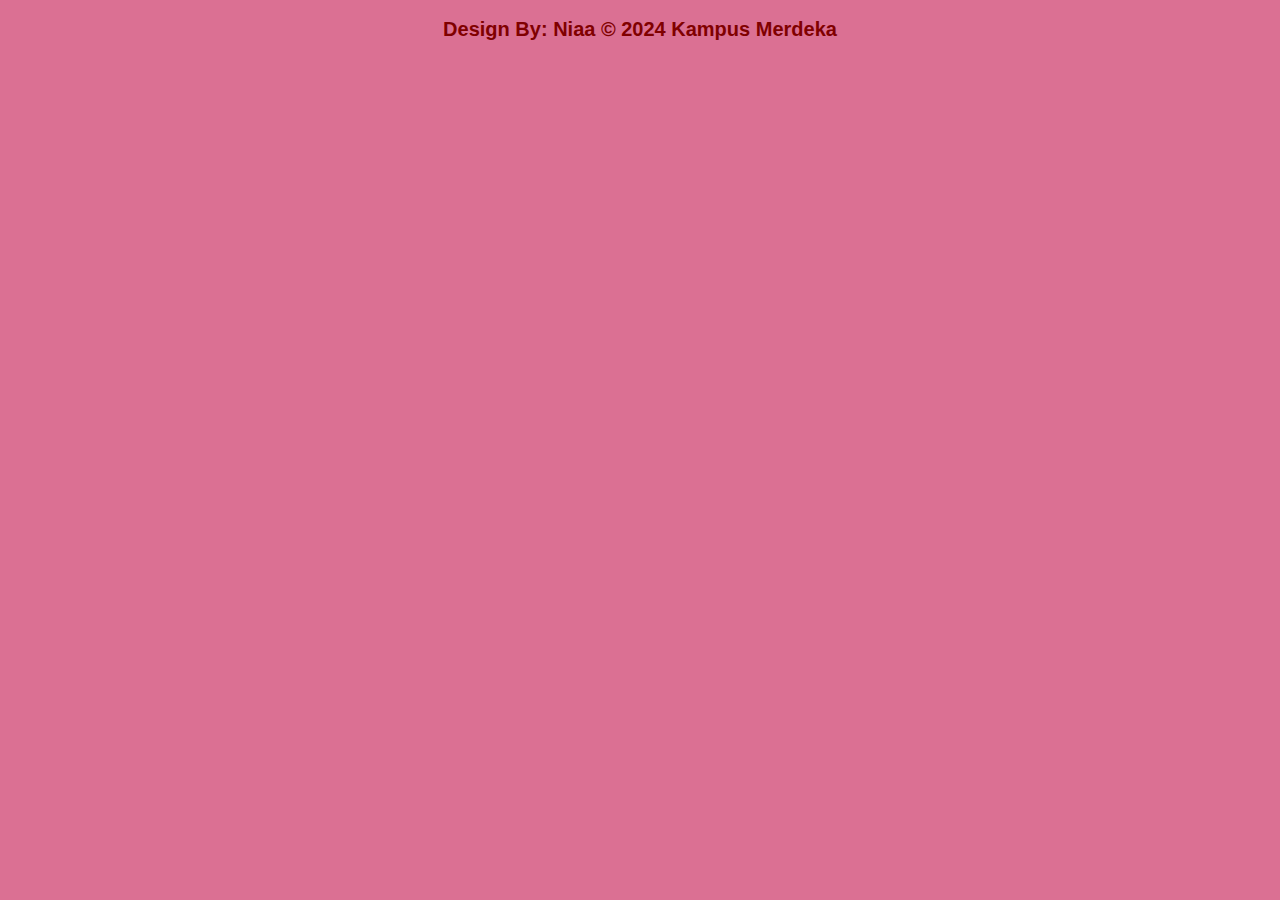
<file: footer.html>
<style>
center{
    color: maroon;
    font-family: 'Franklin Gothic Medium', 'Arial Narrow', Arial, sans-serif;
   font-size: 15pt;
   font-weight: bold; 
   padding: 10px;
}
</style>

<body bgcolor="Palevioletred">
    <center>
    <font> Design By: Niaa &copy; 2024 Kampus Merdeka </font>
    </center>
</body>
</file>
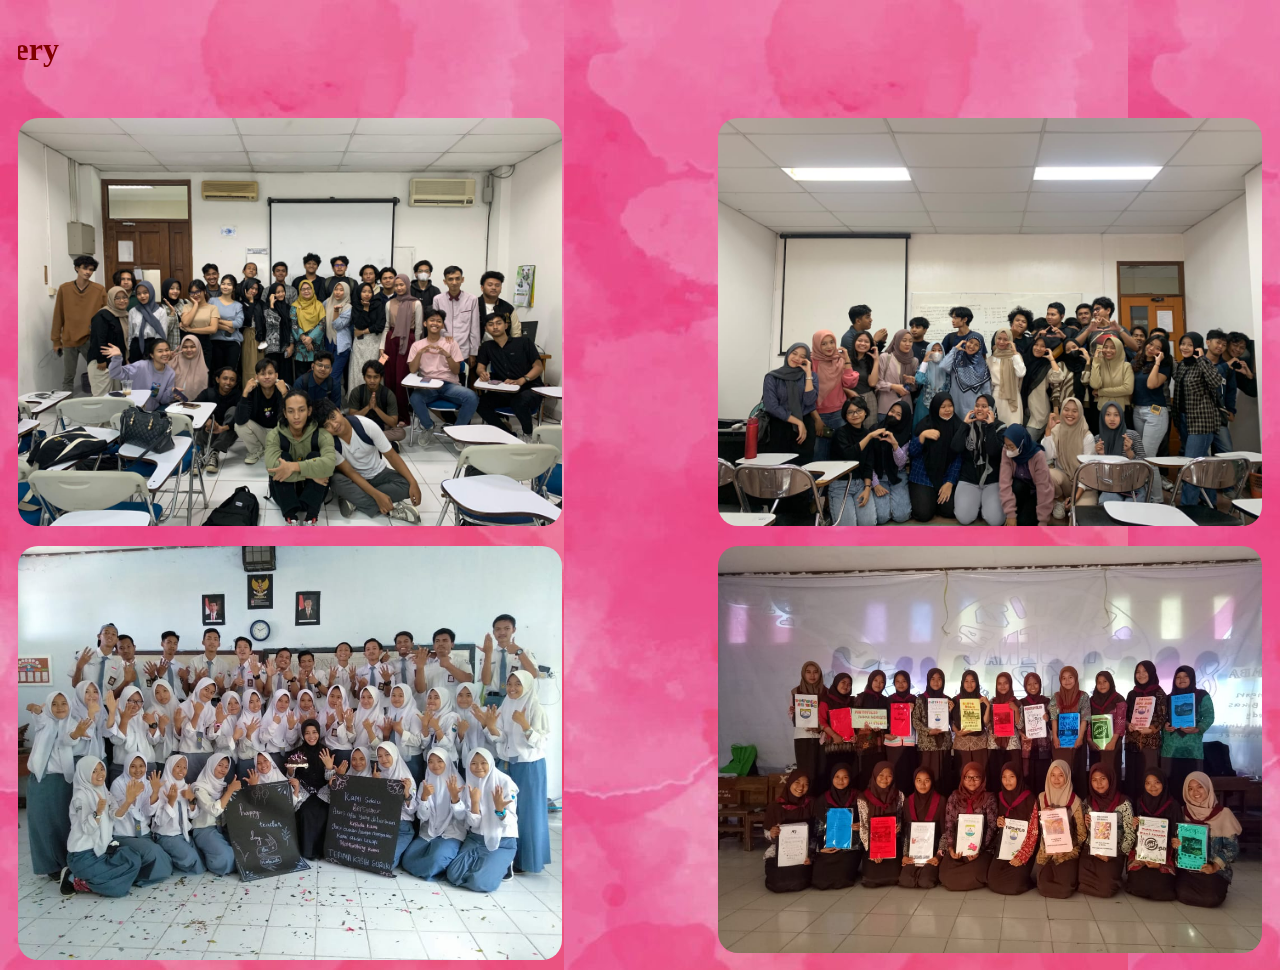
<file: gallery.html>
<!DOCTYPE html>
<html lang="en">
<head>
    <meta charset="UTF-8">
    <meta name="viewport" content="width=device-width, initial-scale=1.0">
    <title>Gallery</title>
<style>
h1{
    font-family: cursive;
    color: maroon;
    padding: 10px;
}
img{
    border-radius: 20px;
}
body{
    background-image: url(img/back.jpg);
}
</style>
</head>

 <body>    
<h1 align="center">
    <marquee behavior="" direction="right" scrolldelay="100">
Welcome To My Gallery
</marquee>
</h1>
 <img src="./img/gambar1.jpg" alt="gambar" width="43%" align="left" hspace="10" vspace="10"> 
<img src="./img/gambar2.jpg" alt="gambar" width="43%" align="right" hspace="10" vspace="10">
<img src="./img/gambar3.jpg" alt="gambar" width="43%" align="left" hspace="10" vspace="10" >
<img src="./img/gambar4.jpg" alt="gambar" width="43%" align="right" hspace="10" vspace="10">
</body>
</html>
</file>
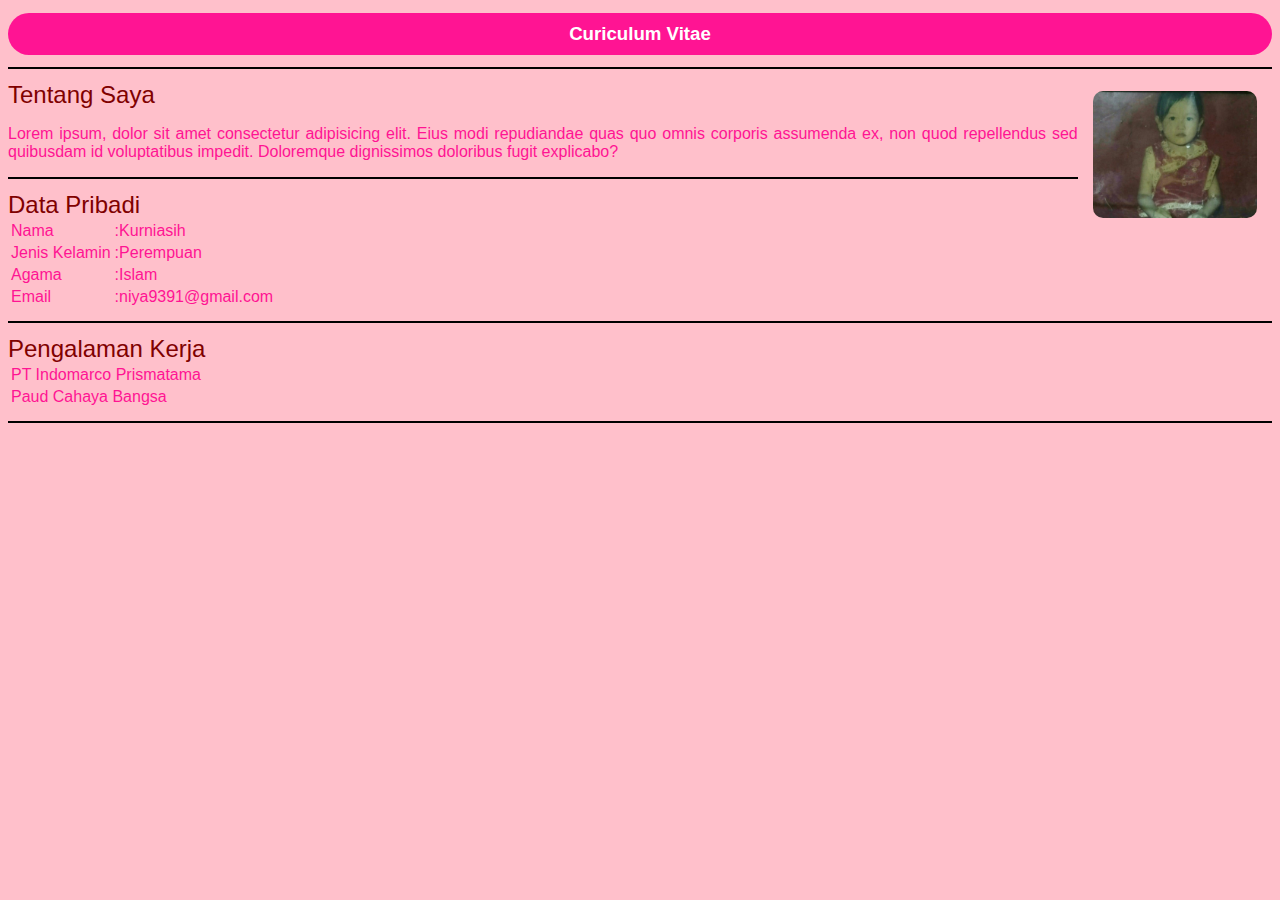
<file: home.html>
<!DOCTYPE html>
<html lang="en">
<head>
    <meta charset="UTF-8">
    <meta name="viewport" content="width=device-width, initial-scale=1.0">
    <title>Home</title>
    <link rel="stylesheet" type="text/css" href="css/style.css" >
</head>

<body bgcolor="pink">
<h1 align="center">
Curiculum Vitae
</h1>
<hr color="black"/>

<font>
    Tentang Saya
</font>
<img src="./img/nia.jpg" alt="gambar profile" width="13%" align="right" hspace="15" vspace="10"/>
<p>
Lorem ipsum, dolor sit amet consectetur adipisicing elit. Eius modi repudiandae quas quo omnis corporis assumenda ex, non quod repellendus sed quibusdam id voluptatibus impedit. Doloremque dignissimos doloribus fugit explicabo?
</p>
<hr color="black"/>

<table>
<tr>
<font>
Data Pribadi
</font>
    <td>Nama</td>
    <td>:Kurniasih</td>
</tr>
<tr>
    <td>Jenis Kelamin</td>
    <td>:Perempuan</td>
</tr>
<tr>
    <td>Agama</td>
    <td>:Islam</td>
</tr>
<tr>
    <td>Email</td>
    <td>:niya9391@gmail.com</td>
</tr>
</table>
<hr color="black"/>

<font>
Pengalaman Kerja
</font>
<table>
<tr>
    <td>PT Indomarco Prismatama</td>
</tr>
<tr>
    <td>Paud Cahaya Bangsa</td>
</tr>
</table>
<hr color="black"/>
</table>
</body>
</html>
</file>
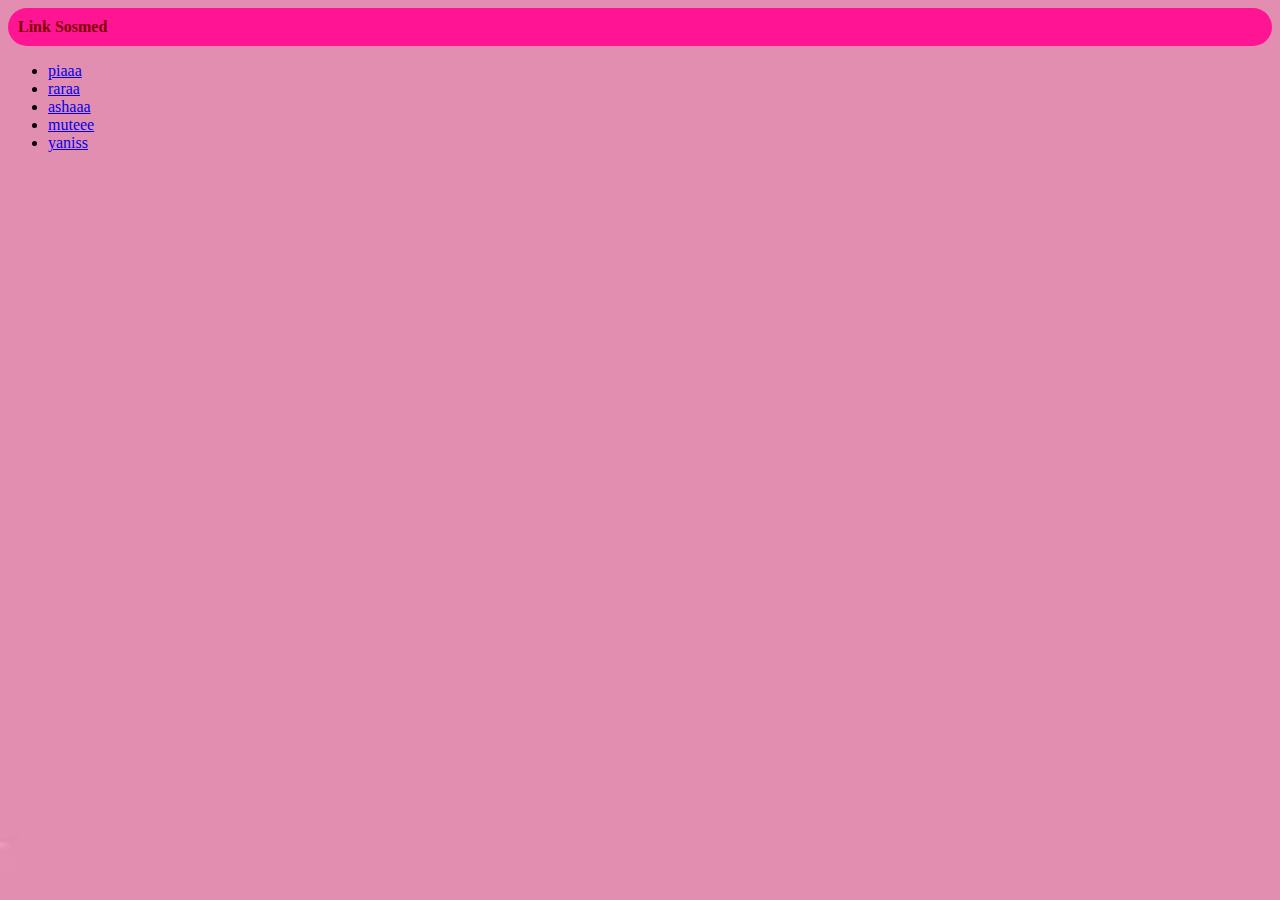
<file: left.html>
<style>
body{
    background-image: url('./img/back2.jpg');
    background-repeat: no-repeat;
    background-size: cover; 
}
legend{
    padding: 10px;
    border-radius: 30px;
    color: maroon;
    font-weight: bold;
    font-size: 12pt;
    background-color: deeppink;
}
</style>
<body>
<legend>Link Sosmed</legend>
<ul>
    <li><a href="https://www.instagram.com/sylviamelati?igsh=d2xqYmJyeWFtaDZo" target="_blank">piaaa</a></li>
    <li><a href="https://www.instagram.com/nuranitaw_?igsh=bHV4Njlpd20yczFu" target="_blank">raraa</a></li>
    <li><a href="https://www.instagram.com/f.ashaa_?igsh=M29yYmlzNHg5aGY3" target="_blank">ashaaa</a></li>
    <li><a href="https://www.instagram.com/mutiaranipk?igsh=MXAxY2YxZ25xd2V1NA==" target="_blank">muteee</a></li>
    <li><a href="https://www.instagram.com/sntarys?igsh=MWN1aXByZDdpMHc0NA==" target="_blank">yaniss</a></li>
</ul>
</body>
</file>
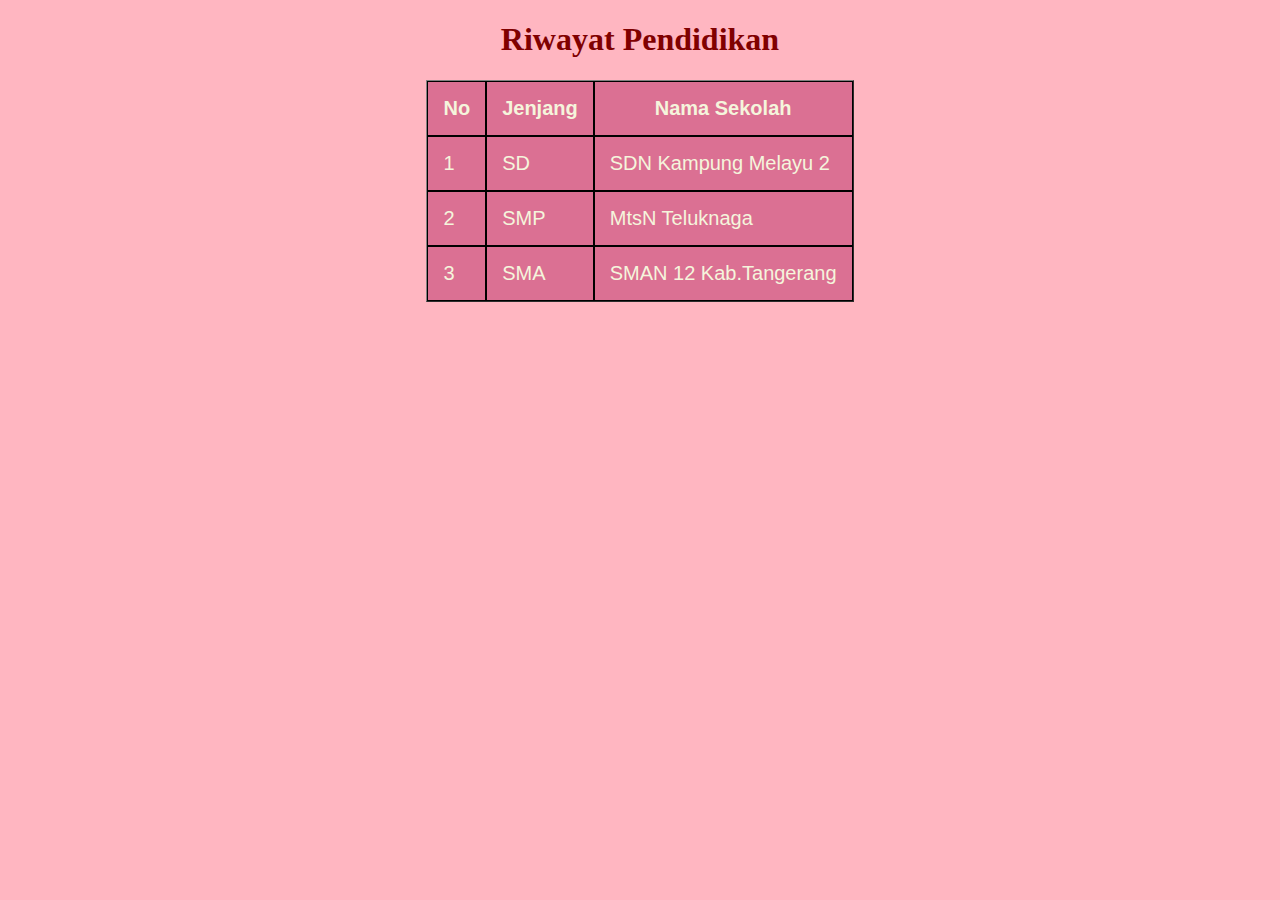
<file: mystudy.html>
<!DOCTYPE html>
<html lang="en">
<head>
<meta charset="UTF-8">
<meta name="viewport" content="width=device-width, initial-scale=1.0">
<title>Mystudy</title>
</head>

<style>
h1{
    font-weight: bold;
    font-family: cursive;
    color: maroon;
}
td,th{
    padding: 15px;
    border: 1px solid black;
    font-size: 15pt;
    color: beige;
    font-family: 'Franklin Gothic Medium', 'Arial Narrow', Arial, sans-serif;
}
tr:hover{
    background-color: maroon;
    font-size: 15pt;
    font-weight: bold;
    font-family: 'Franklin Gothic Medium', 'Arial Narrow', Arial, sans-serif;
    padding: 10px; 
}
body{
    background-color: lightpink;
}
table{
    background-color: palevioletred;
    }
</style>

<body>
    <h1 align="center">Riwayat Pendidikan</h1>

<table border="1" align="center" cellpadding="30" cellspacing="0">
<tbody>
<tr>
    <td>1</td>
    <td>SD</td>
    <td>SDN Kampung Melayu 2</td>
</tr>
<tr>
    <td>2</td>
    <td>SMP</td>
    <td>MtsN Teluknaga</td>
</tr>
<tr>
    <td>3</td>
    <td>SMA</td>
    <td>SMAN 12 Kab.Tangerang</td>
</tr>
</tbody>

<thead>
<tr>
    <th>No</th>
    <th>Jenjang</th>
    <th>Nama Sekolah</th>
</tr>
</thead>

</tfoot>
</table>
</body>
</html>
</file>
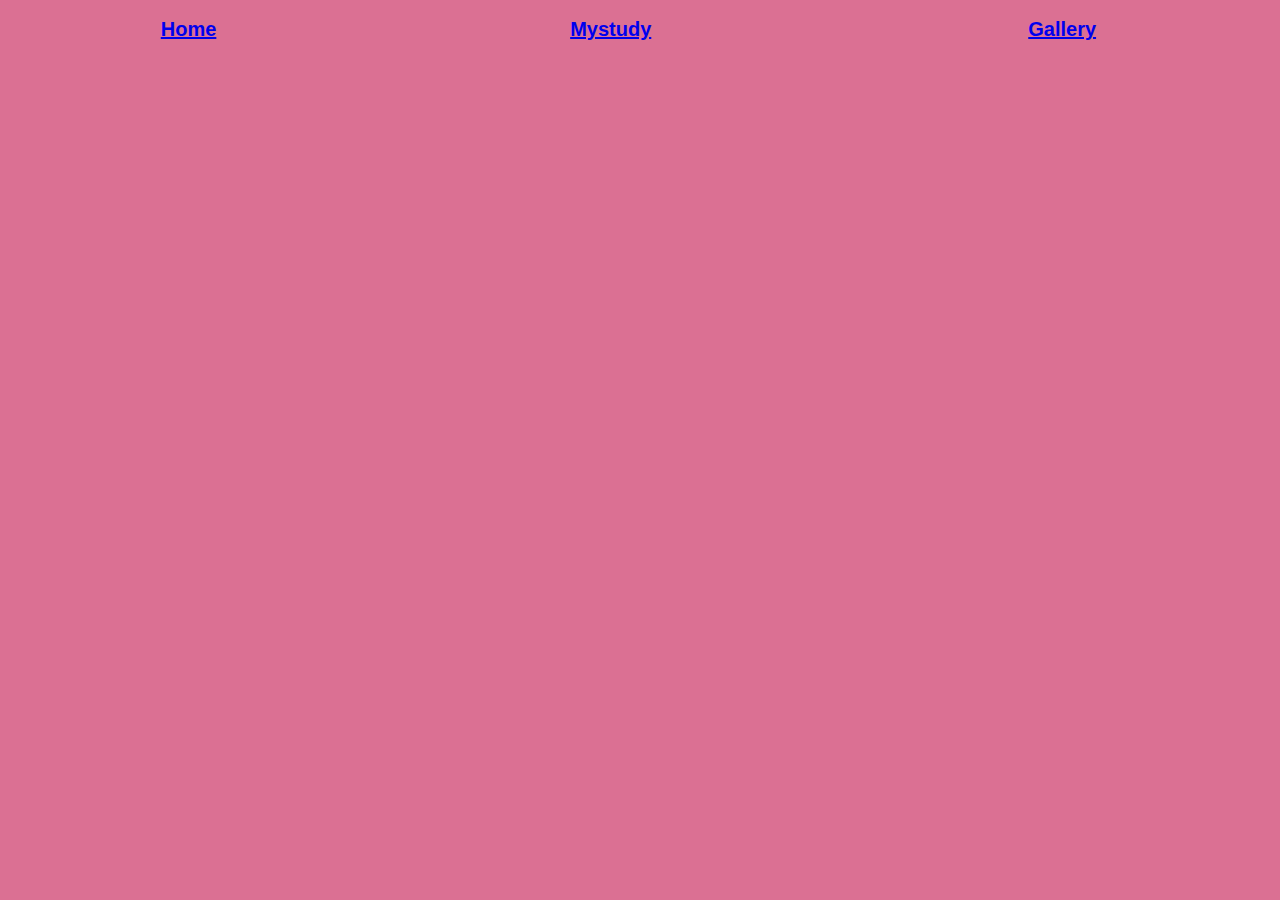
<file: navigationmenu.html>
<style>
table{
       
    font-family: 'Franklin Gothic Medium', 'Arial Narrow', Arial, sans-serif;
    font-size: 15pt;
    font-weight: bold; 
    width: 100%;
    text-align: center;
}
</style>

<body bgcolor="Palevioletred">
<table border="0" cellpadding="10" cellspacing="0">
<tr> 
<td>
<thead> 
<tr>
    <th><a href="home.html" target="main">Home</a></th>
    <th><a href="mystudy.html" target="main">Mystudy</a></th>
    <th><a href="gallery.html" target="main">Gallery</a></th>
</tr>
</thead>
</td>
</tr>
</table>
</div>
</body>
</file>
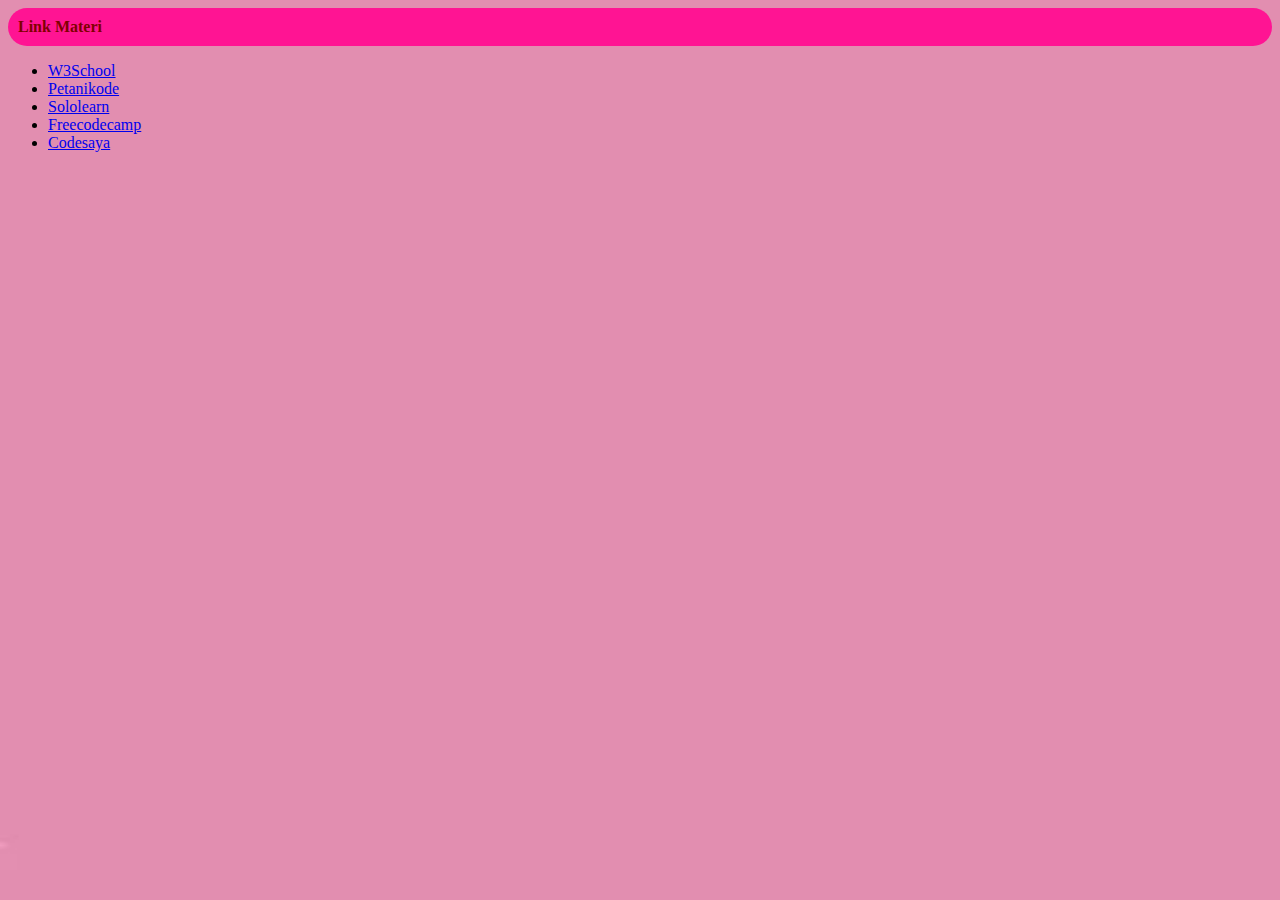
<file: right.html>
<style>
body{
    background-image: url('./img/back2.jpg');
    background-repeat: no-repeat;
    background-size: cover; 
}
legend{
    padding: 10px;
   border-radius: 30px;
   color:maroon;
   font-weight: bold;
   font-size: 12pt;
    background-color: deeppink;
}
</style>

<body>
<legend>Link Materi</legend> 
<ul>
    <li><a href="https://www.w3schools.com/" target="_blank">W3School</a></li>
    <li><a href="https://www.petanikode.com/" target="_blank">Petanikode</a></li>
    <li><a href=" https://www.sololearn.com/" target="_blank">Sololearn</a></li>
    <li><a href="https://learn.freecodecamp.org/" target="_blank">Freecodecamp</a></li>
    <li><a href=" https://codesaya.com/" target="_blank">Codesaya</a></li>
</ul>
</body>
</file>
<file: css/style.css>
body{
    text-align: justify;
    font-family: 'Franklin Gothic Medium', 'Arial Narrow', Arial, sans-serif;
    font-size: 18pt;
    color: maroon;
}
p,td{
    color: deeppink;
    font-size: 12pt;
}
img{
    border-radius: 10px;
}
h1{
    padding: 10px;
    background-color: deeppink;
    color: white;
    font-weight: bold;
    font-size: 14pt;
    border-radius: 30px;
    border-width: 1px;
}
</file>
